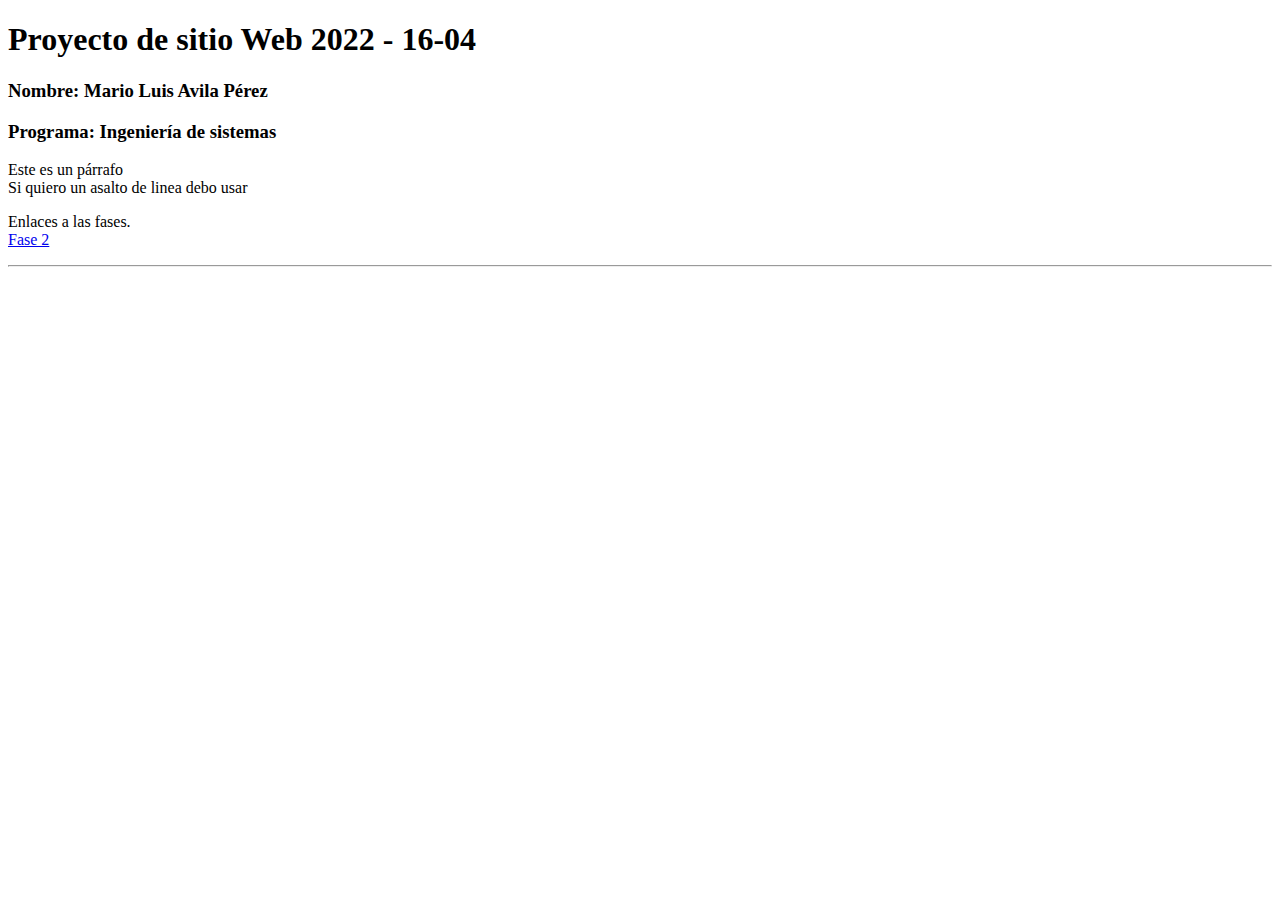
<file: index.html>
<!DOCTYPE html>
<html lang="en">

<head>
    <meta charset="UTF-8">
    <meta http-equiv="X-UA-Compatible" content="IE=edge">
    <meta name="viewport" content="width=device-width, initial-scale=1.0">
    <title>Proyecto Web</title>
</head>

<body>

    <h1>
        Proyecto de sitio Web 2022 - 16-04
    </h1>

    <h3> Nombre: Mario Luis Avila Pérez</h3>
    <h3>Programa: Ingeniería de sistemas</h3>

    <p> Este es un párrafo <br>
        Si quiero un asalto de linea debo usar <br>
    </p>


    <p> Enlaces a las fases. <br>
       
        <a href="fase2/design.html">Fase 2  </a>
    </p>
    <hr>

</body>

</html>
</file>
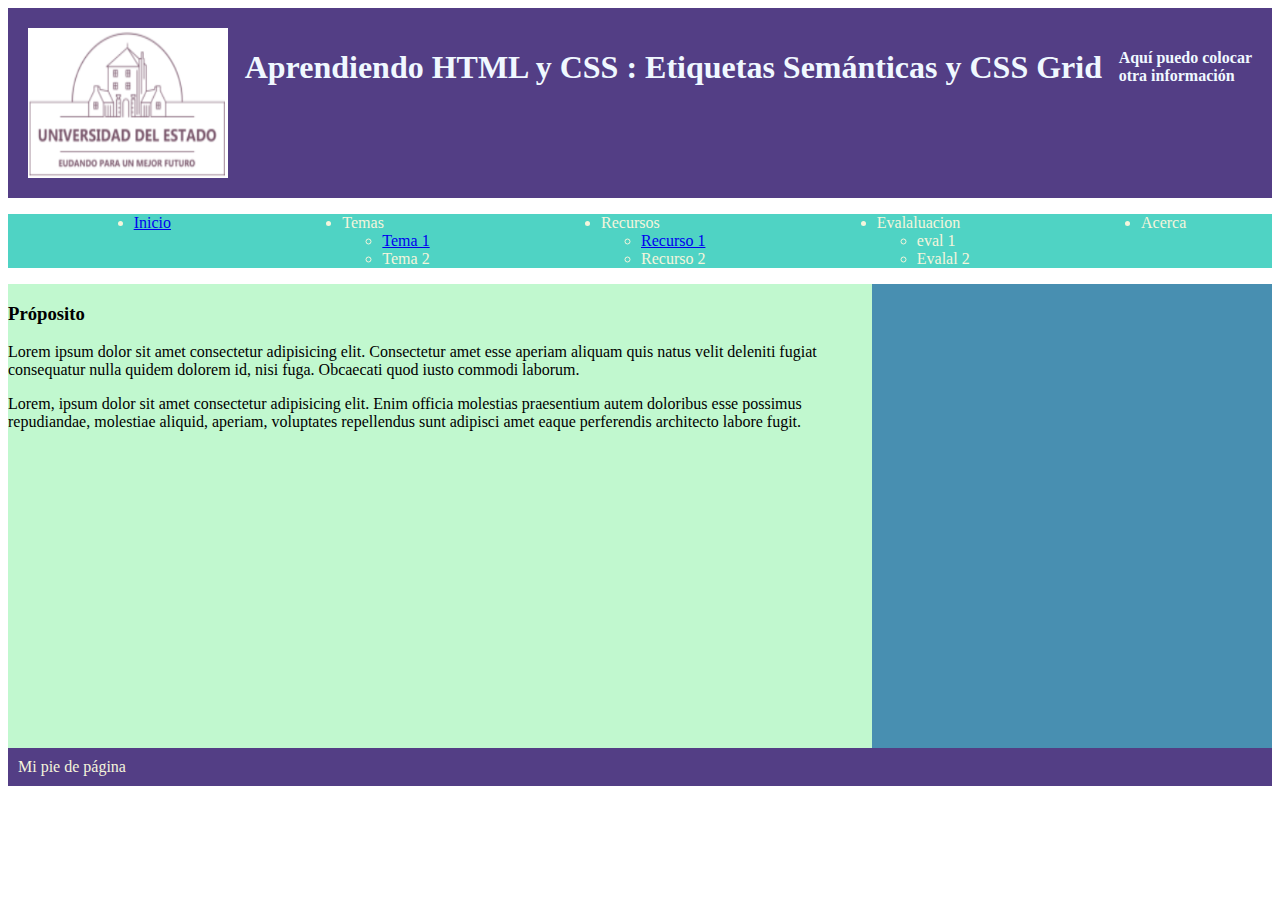
<file: fase3/index.html>
<!DOCTYPE html>
<html lang="en">
<head>
    <meta charset="UTF-8">
    <meta http-equiv="X-UA-Compatible" content="IE=edge">
    <meta name="viewport" content="width=device-width, initial-scale=1.0">
    <title>Document</title>
    <link rel="stylesheet" href="css/estilos.css">
</head>
<body>
    <header>
        <img src="img/logo.png" alt="Logo de sitio"  height="150px" width="200px">
        <h1> Aprendiendo  HTML y CSS : Etiquetas Semánticas y CSS Grid</h1>
        <div>
            <h4>Aquí puedo colocar <br> otra información</h4>
        </div>
        
    </header>
    <nav >
        <ul class="menu">
            <li> <a href="index.html">Inicio </a></li>
            <li>Temas
                <ul>
                    <li><a href="tema1.html"> Tema 1 </a></li>
                    <li>Tema 2</li>
                </ul>
            </li>
            <li>Recursos
                <ul>
                    <li> <a href="recurso.html"> Recurso 1 </a></li>
                    <li>Recurso 2</li>
                </ul>
            </li>
            <li>Evalaluacion
                <ul>
                    <li> eval 1</li>
                    <li> Evalal 2</li>
                </ul>
            </li>
            <li>Acerca</li>
        </ul>
    </nav>
    <section>
        <article>
            <h3>Próposito</h3>
        <p>
            Lorem ipsum dolor sit amet consectetur adipisicing elit. Consectetur amet esse aperiam aliquam quis natus velit deleniti fugiat consequatur nulla quidem dolorem id, nisi fuga. Obcaecati quod iusto commodi laborum.
        </p>
            <p>
                Lorem, ipsum dolor sit amet consectetur adipisicing elit. Enim officia molestias praesentium autem doloribus esse possimus repudiandae, molestiae aliquid, aperiam, voluptates repellendus sunt adipisci amet eaque perferendis architecto labore fugit.

                <br><br><br><br><br><br><br><br><br><br>
            </p>

        </article>
        <aside> 
            <iframe src="https://www.facebook.com/plugins/page.php?href=https%3A%2F%2Ffacebook.com%2FFCFSeleccionColPage%2F&tabs=timeline&width=340&height=500&small_header=false&adapt_container_width=true&hide_cover=false&show_facepile=true&appId" width="340" height="400" style="border:none;overflow:hidden" scrolling="no" frameborder="0" allowfullscreen="true" allow="autoplay; clipboard-write; encrypted-media; picture-in-picture; web-share"></iframe>


        </aside>
    </section>
    <footer>Mi pie de página</footer>
</body>
</html>
</file>
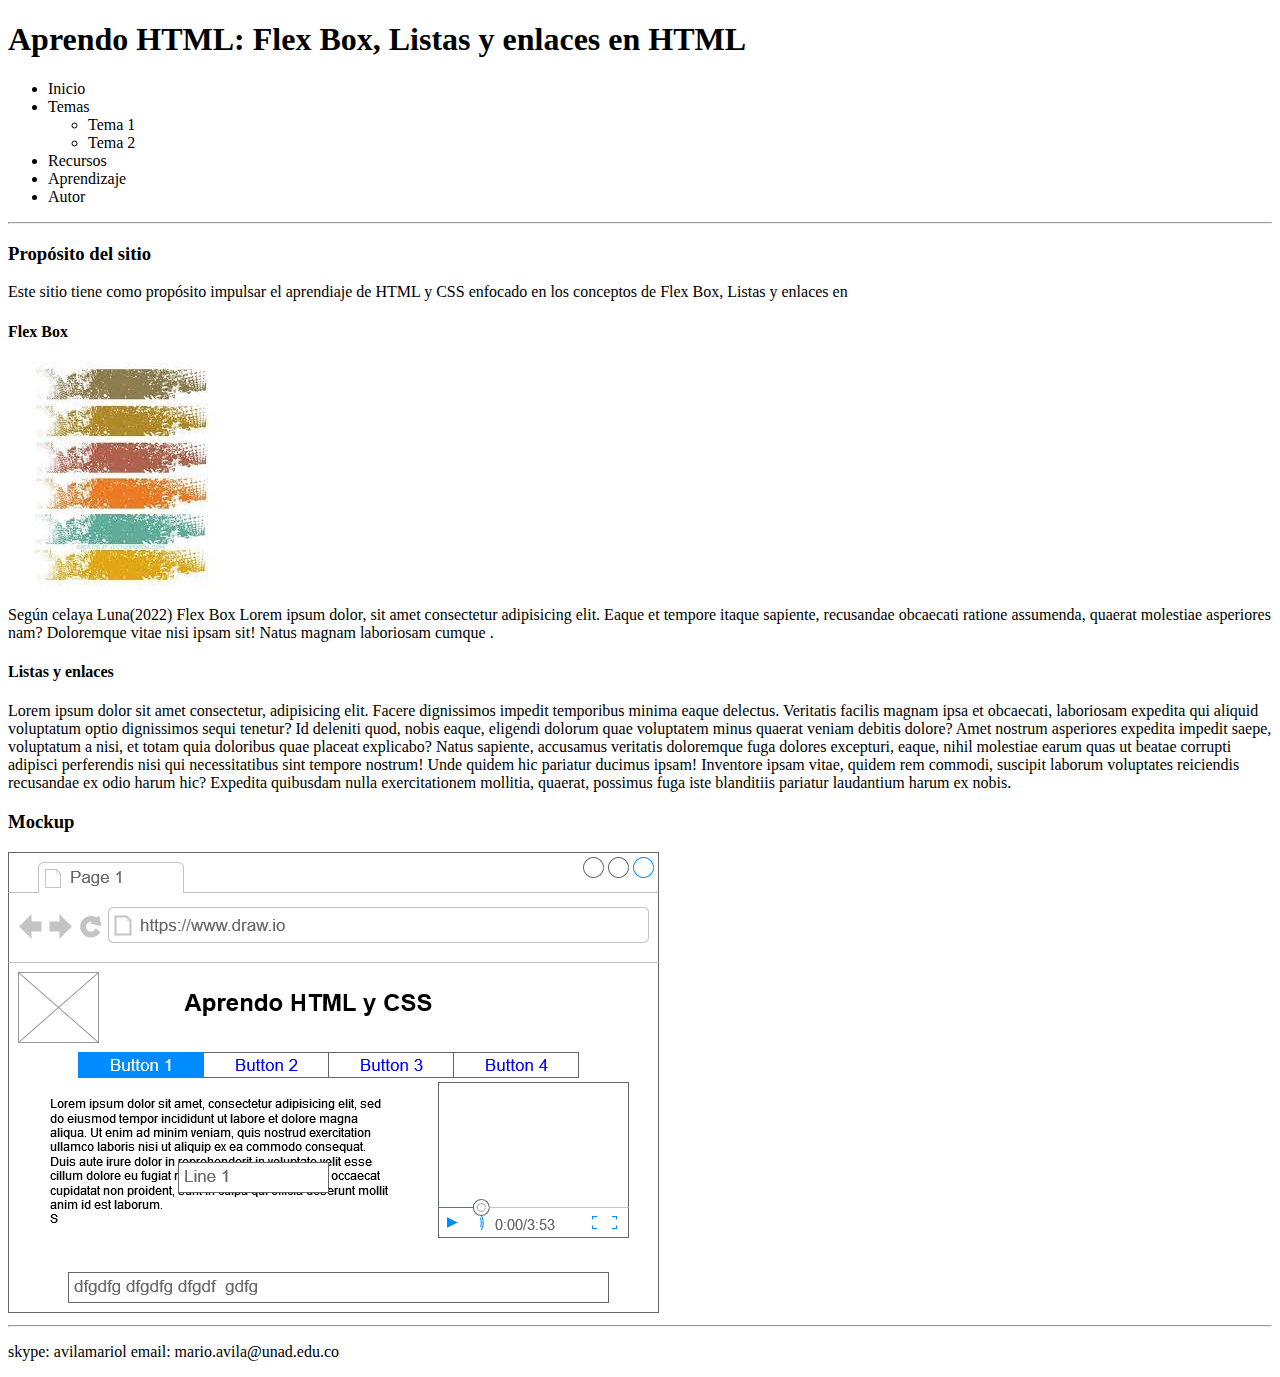
<file: fase2/design.html>
<!DOCTYPE html>
<html lang="en">
<head>
    <meta charset="UTF-8">
    <meta http-equiv="X-UA-Compatible" content="IE=edge">
    <meta name="viewport" content="width=device-width, initial-scale=1.0">
    <title>Fase 2</title>
</head>
<body>
    <header>
        <h1>
            Aprendo HTML: Flex Box, Listas y enlaces en
            HTML
        </h1>
    </header>
    <nav>
        <ul>
            <li>Inicio</li>
            <li>Temas
                <ul>
                    <li>Tema 1</li>
                    <li>Tema 2</li>
                </ul>
            </li>
            <li>Recursos</li>
            <li>Aprendizaje</li>
            <li>Autor</li>
        </ul>
    </nav>
    <hr>

    <section>
        <h3>Propósito del sitio</h3>
        <p>
            Este sitio tiene como propósito  impulsar el aprendiaje  de HTML y CSS
            enfocado  en los conceptos de  Flex Box, Listas y enlaces en
        </p>
        <article>
            <h4> Flex Box</h4>

            <img src="img/flex.jpg"  alt="Esta es una imagen que muestra flexbox">

            <p> Según celaya Luna(2022) Flex Box Lorem ipsum dolor, sit amet consectetur adipisicing elit. Eaque et tempore itaque sapiente, recusandae obcaecati ratione assumenda, quaerat molestiae asperiores nam? Doloremque vitae nisi ipsam sit! Natus magnam laboriosam cumque .</p>

        </article>

        <article>
            <h4> Listas y enlaces</h4>
            <p>
                Lorem ipsum dolor sit amet consectetur, adipisicing elit. Facere dignissimos impedit temporibus minima eaque delectus. Veritatis facilis magnam ipsa et obcaecati, laboriosam expedita qui aliquid voluptatum optio dignissimos sequi tenetur?
                Id deleniti quod, nobis eaque, eligendi dolorum quae voluptatem minus quaerat veniam debitis dolore? Amet nostrum asperiores expedita impedit saepe, voluptatum a nisi, et totam quia doloribus quae placeat explicabo?
                Natus sapiente, accusamus veritatis doloremque fuga dolores excepturi, eaque, nihil molestiae earum quas ut beatae corrupti adipisci perferendis nisi qui necessitatibus sint tempore nostrum! Unde quidem hic pariatur ducimus ipsam!
                Inventore ipsam vitae, quidem rem commodi, suscipit laborum voluptates reiciendis recusandae ex odio harum hic? Expedita quibusdam nulla exercitationem mollitia, quaerat, possimus fuga iste blanditiis pariatur laudantium harum ex nobis.
            </p>
        </article>
        <h3>Mockup</h3>
        <img src="img/mockup.png" alt="">
    </section>
    <hr>

    <footer>
        <p>
            skype: avilamariol
            email: mario.avila@unad.edu.co
        </p>
    </footer>
</body>
</html>
</file>
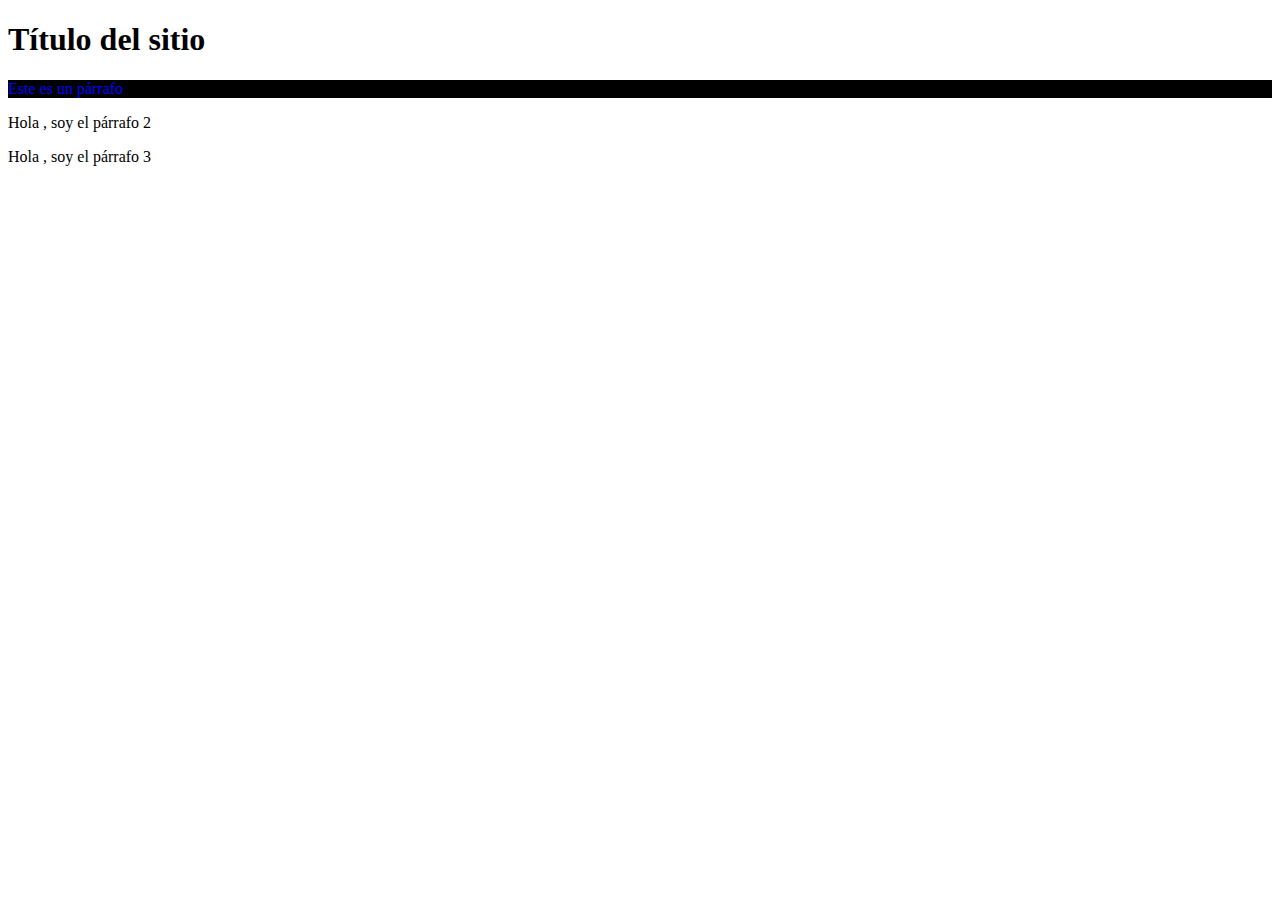
<file: fase2/prubas.html>
<!DOCTYPE html>
<html lang="en">

<head>
    <meta charset="UTF-8">
    <meta http-equiv="X-UA-Compatible" content="IE=edge">
    <meta name="viewport" content="width=device-width, initial-scale=1.0">
    <title>Document</title>
    <link rel="stylesheet" href="estilo.css">
</head>

<body>
    <h1> Título del sitio </h1>

    <p style="color:blue ; background-color: black;"> Este es un párrafo</p>

    <p> Hola , soy el párrafo 2</p>
    <p> Hola , soy el párrafo 3</p>

</body>

</html>
</file>
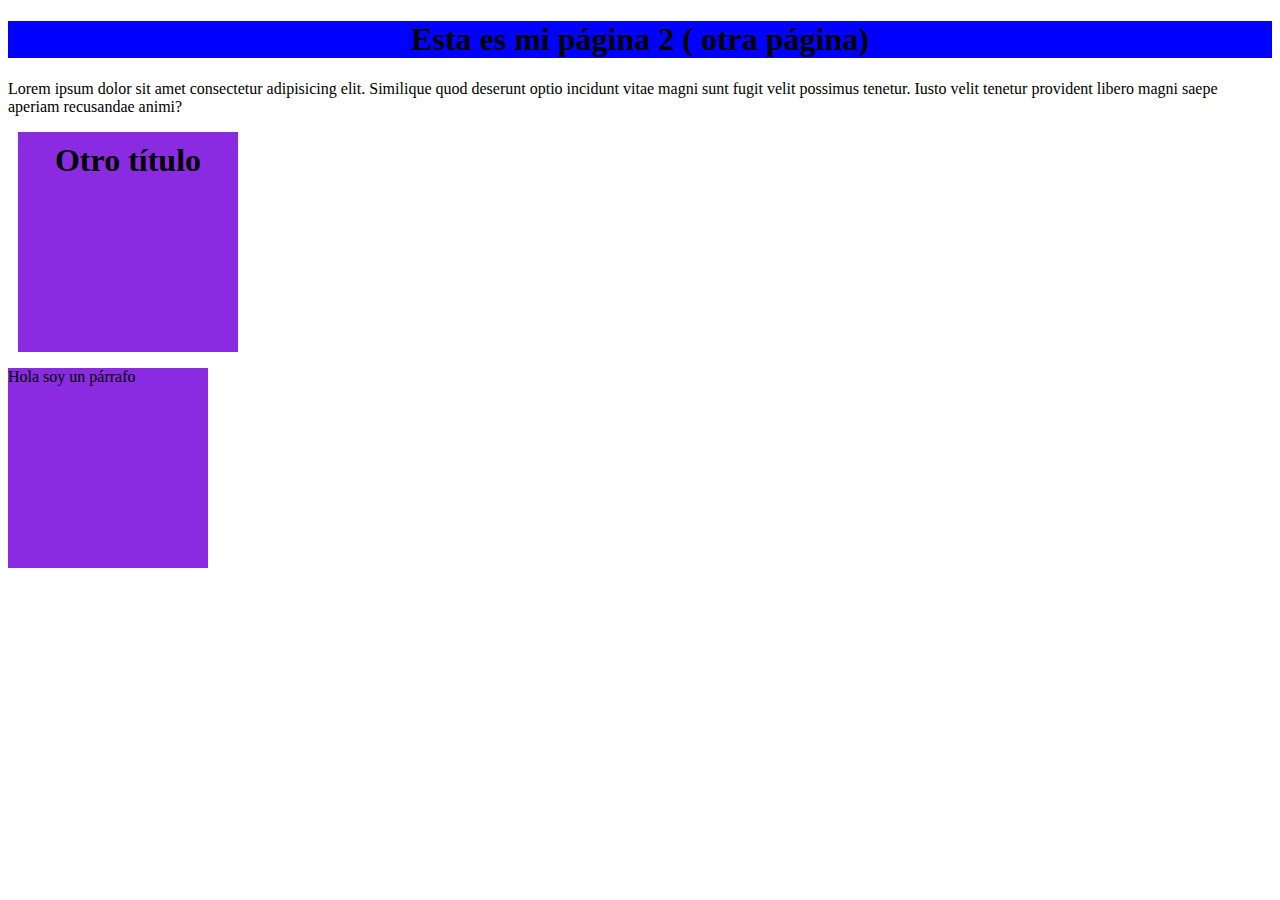
<file: fase2/prueba2.html>
<!DOCTYPE html>
<html lang="en">
<head>
    <meta charset="UTF-8">
    <meta http-equiv="X-UA-Compatible" content="IE=edge">
    <meta name="viewport" content="width=device-width, initial-scale=1.0">
    <title>Document</title>
    <link rel="stylesheet" href="estilo.css">
</head>
<body>
    <h1 id="titulo1"> Esta es mi página 2  ( otra página)</h1>

    <p>
        Lorem ipsum dolor sit amet consectetur adipisicing elit. Similique quod deserunt optio incidunt vitae magni sunt fugit velit possimus tenetur. Iusto velit tenetur provident libero magni saepe aperiam recusandae animi?
    </p>

    <h1 class="titulo2 centradito"> Otro título</h1>

    <p class="titulo2">
        Hola soy un párrafo
    </p>
</body>
</html>
</file>
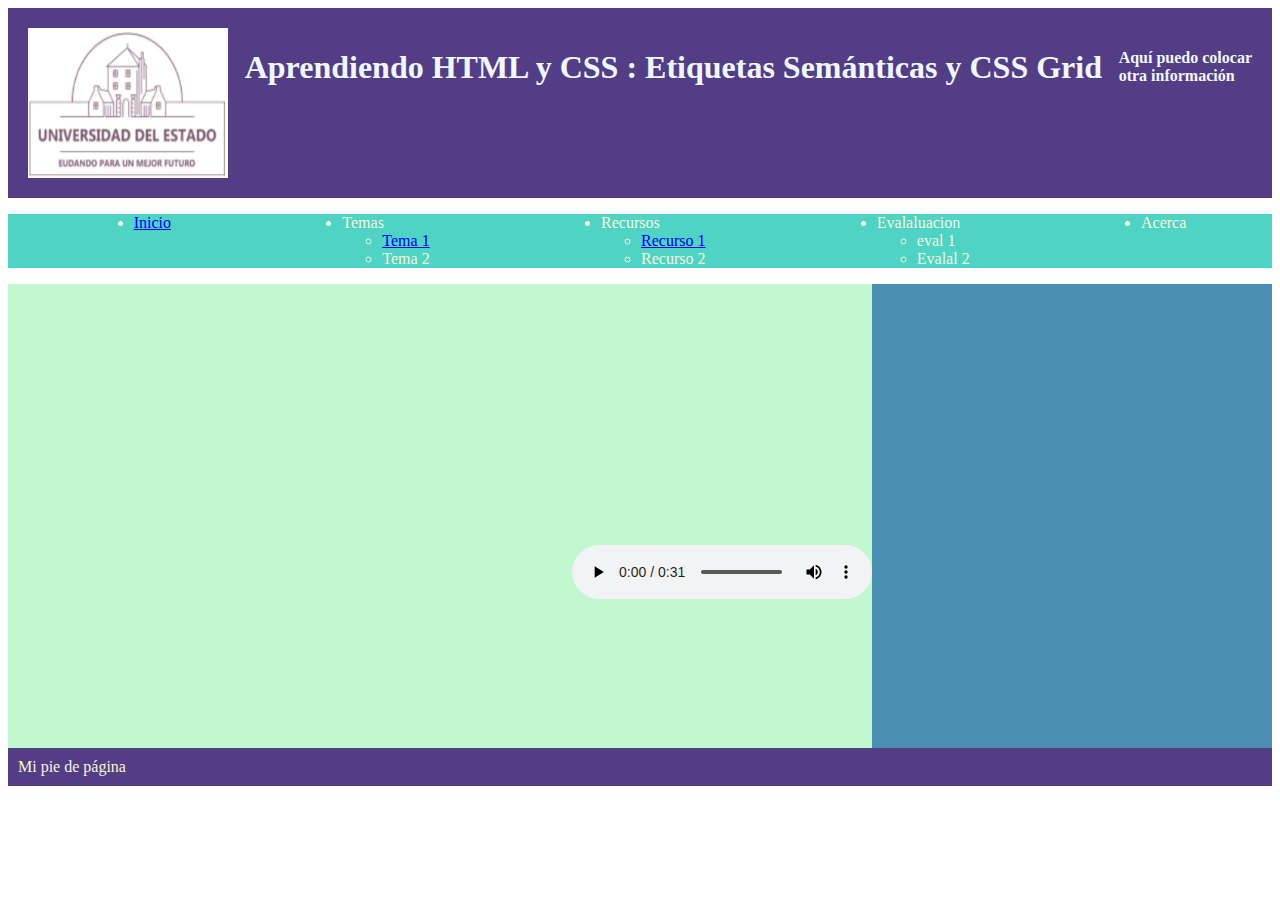
<file: fase3/recurso.html>
<!DOCTYPE html>
<html lang="en">
<head>
    <meta charset="UTF-8">
    <meta http-equiv="X-UA-Compatible" content="IE=edge">
    <meta name="viewport" content="width=device-width, initial-scale=1.0">
    <title>Document</title>
    <link rel="stylesheet" href="css/estilos.css">
</head>
<body>
    <header>
        <img src="img/logo.png" alt="Logo de sitio"  height="150px" width="200px">
        <h1> Aprendiendo  HTML y CSS : Etiquetas Semánticas y CSS Grid</h1>
        <div>
            <h4>Aquí puedo colocar <br> otra información</h4>
        </div>
        
    </header>
    <nav >
        <ul class="menu">
            <li> <a href="index.html">Inicio </a></li>
            <li>Temas
                <ul>
                    <li><a href="tema1.html"> Tema 1 </a></li>
                    <li>Tema 2</li>
                </ul>
            </li>
            <li>Recursos
                <ul>
                    <li> <a href="recurso.html"> Recurso 1 </a></li>
                    <li>Recurso 2</li>
                </ul>
            </li>
            <li>Evalaluacion
                <ul>
                    <li> eval 1</li>
                    <li> Evalal 2</li>
                </ul>
            </li>
            <li>Acerca</li>
        </ul>
    </nav>
    <section>
        <article>
            
            <iframe width="560" height="315" src="https://www.youtube.com/embed/QBOUSrMqlSQ" title="YouTube video player" frameborder="0" allow="accelerometer; autoplay; clipboard-write; encrypted-media; gyroscope; picture-in-picture" allowfullscreen></iframe>

            <audio controls autoplay>
                <source src="audios/audioTema1.m4a" type="audio/mp3">
            
              Su navegador no soprta  elementos de audio.
              </audio> 
        </article>
        <aside> 
            <iframe src="https://www.facebook.com/plugins/page.php?href=https%3A%2F%2Ffacebook.com%2FFCFSeleccionColPage%2F&tabs=timeline&width=340&height=500&small_header=false&adapt_container_width=true&hide_cover=false&show_facepile=true&appId" width="340" height="400" style="border:none;overflow:hidden" scrolling="no" frameborder="0" allowfullscreen="true" allow="autoplay; clipboard-write; encrypted-media; picture-in-picture; web-share"></iframe>


        </aside>
    </section>
    <footer>Mi pie de página</footer>
</body>
</html>
</file>
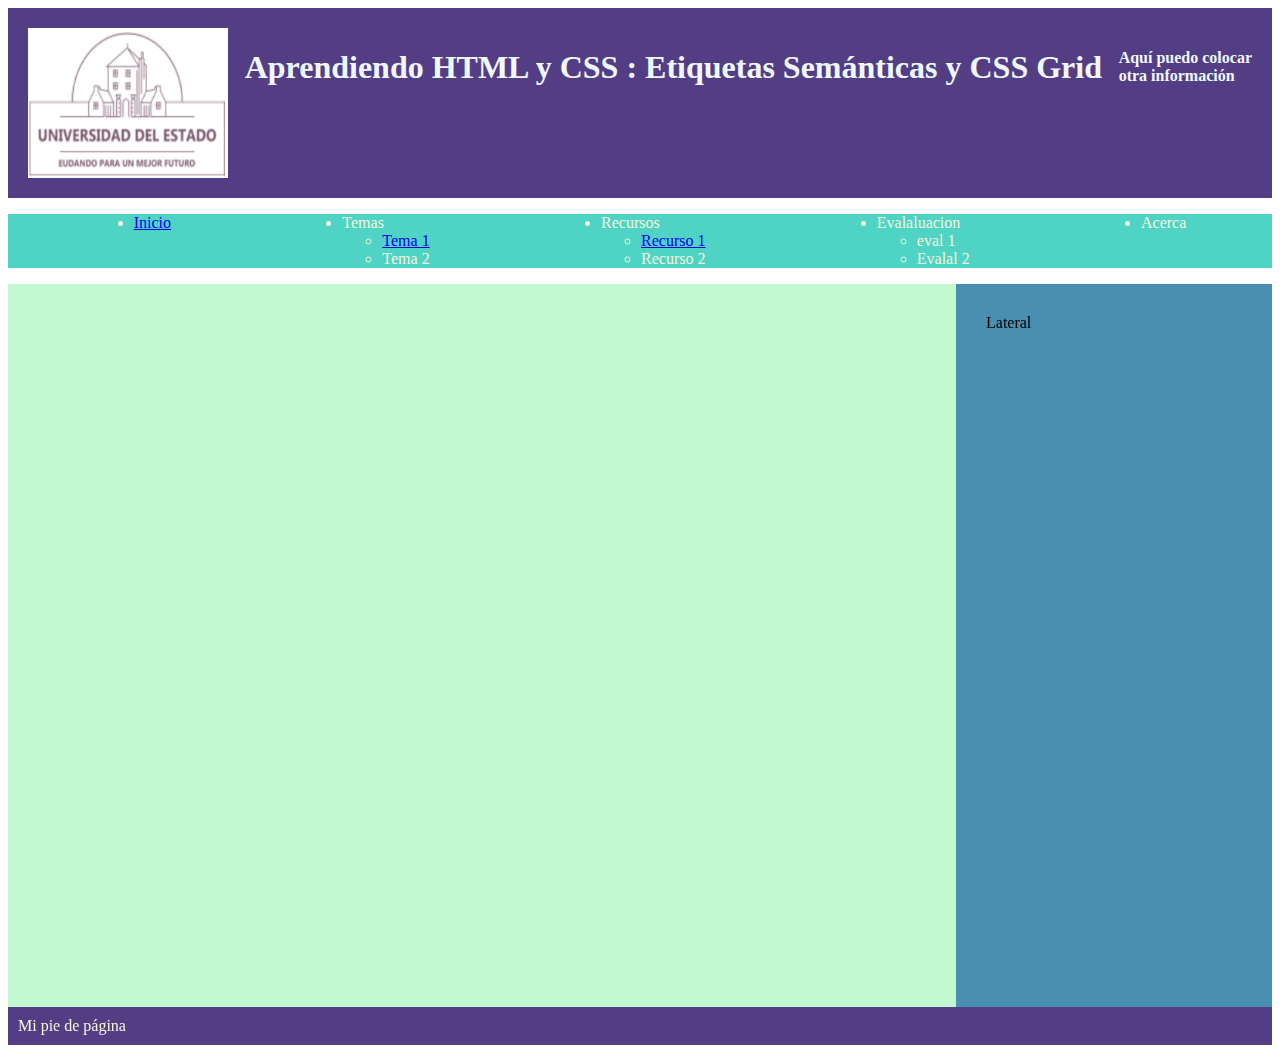
<file: fase3/tema1.html>
<!DOCTYPE html>
<html lang="en">
<head>
    <meta charset="UTF-8">
    <meta http-equiv="X-UA-Compatible" content="IE=edge">
    <meta name="viewport" content="width=device-width, initial-scale=1.0">
    <title>Document</title>
    <link rel="stylesheet" href="css/estilos.css">
</head>
<body>
    <header>
        <img src="img/logo.png" alt="Logo de sitio"  height="150px" width="200px">
        <h1> Aprendiendo  HTML y CSS : Etiquetas Semánticas y CSS Grid</h1>
        <div>
            <h4>Aquí puedo colocar <br> otra información</h4>
        </div>
        
    </header>
    <nav >
        <ul class="menu">
            <li> <a href="index.html">Inicio </a></li>
            <li>Temas
                <ul>
                    <li><a href="tema1.html"> Tema 1 </a></li>
                    <li>Tema 2</li>
                </ul>
            </li>
            <li>Recursos
                <ul>
                    <li> <a href="recurso.html"> Recurso 1 </a></li>
                    <li>Recurso 2</li>
                </ul>
            </li>
            <li>Evalaluacion
                <ul>
                    <li> eval 1</li>
                    <li> Evalal 2</li>
                </ul>
            </li>
            <li>Acerca</li>
        </ul>
    </nav>
    <section>
        <article>
            <iframe src="pdf/tema1.pdf" frameborder="0" width="100%" height="400"></iframe> 

            <iframe width="560" height="315" src="https://www.youtube.com/embed/abe1QaIlu5k" title="YouTube video player" frameborder="0" allow="accelerometer; autoplay; clipboard-write; encrypted-media; gyroscope; picture-in-picture" allowfullscreen></iframe>
            

        </article>
        <aside> Lateral</aside>
    </section>
    <footer>Mi pie de página</footer>
</body>
</html>
</file>
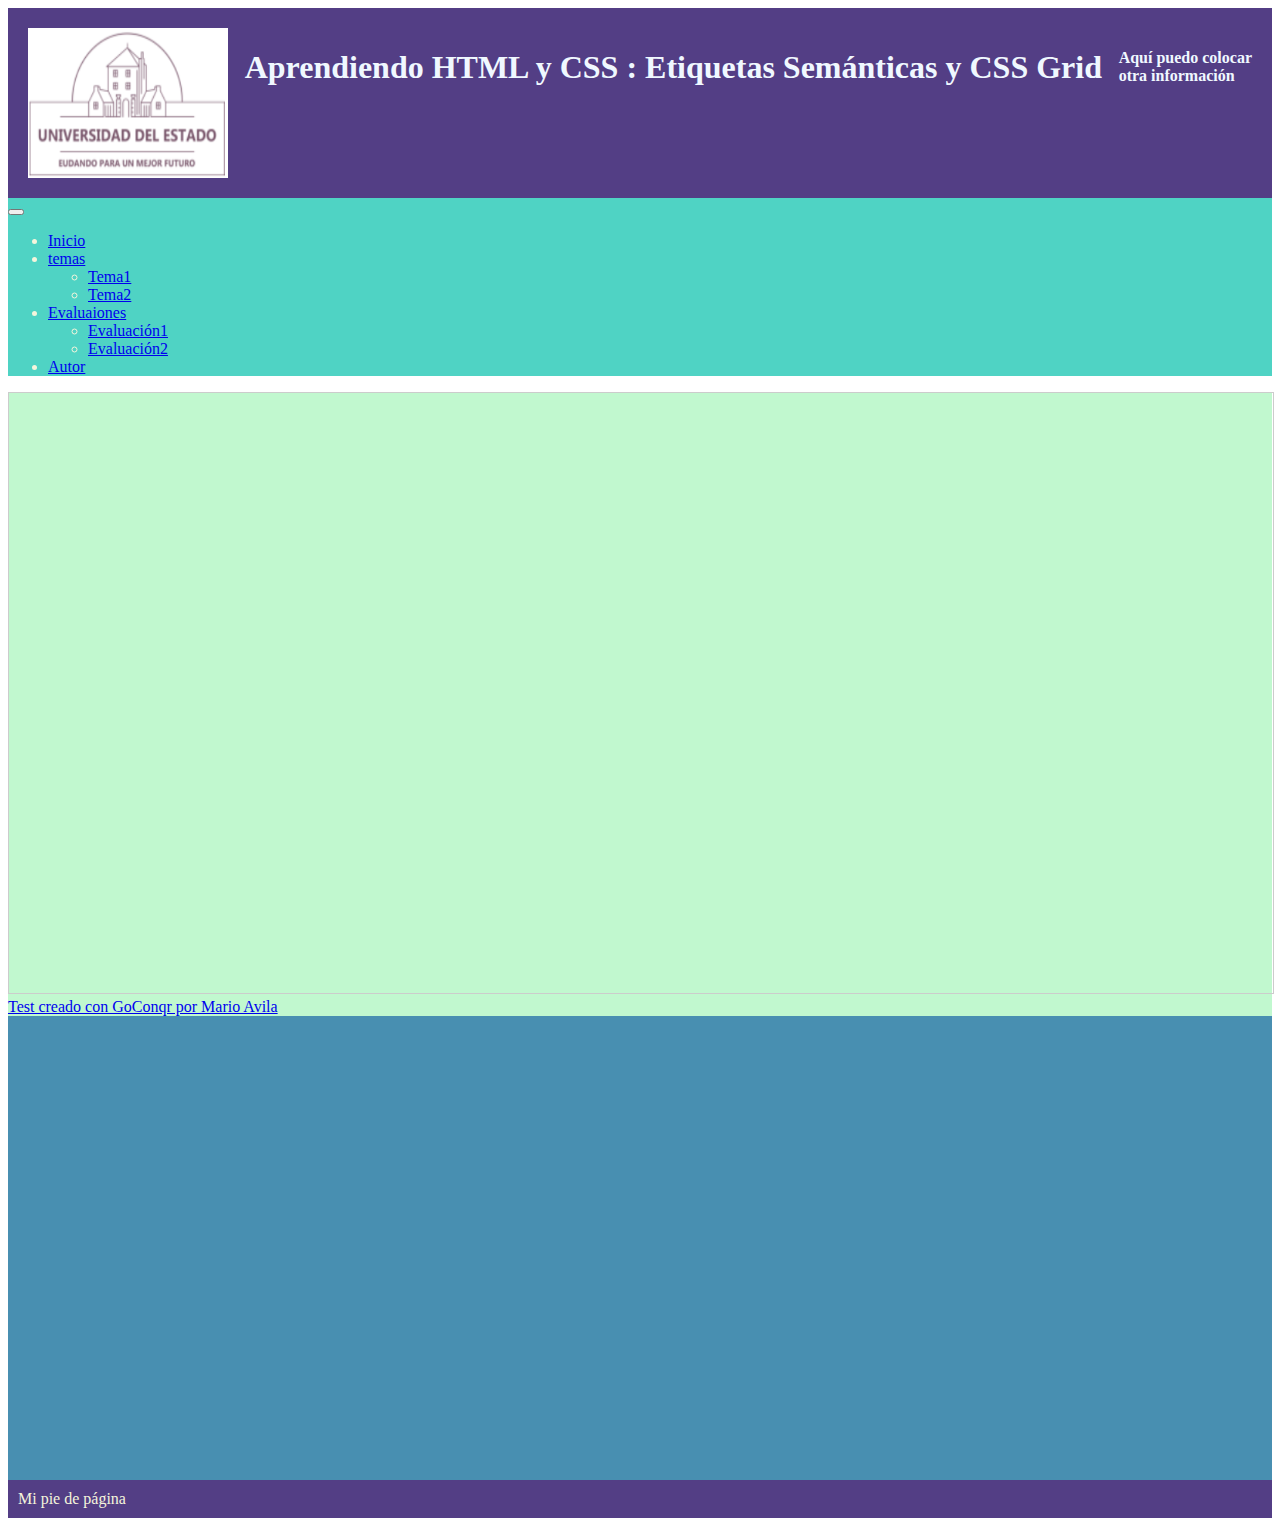
<file: fase4/evaluacion1.html>
<!DOCTYPE html>
<html lang="en">

<head>
    <meta charset="UTF-8">
    <meta http-equiv="X-UA-Compatible" content="IE=edge">
    <meta name="viewport" content="width=device-width, initial-scale=1.0">
    <title>Document</title>
    <link rel="stylesheet" href="css/estilos.css">
    <link href="https://cdn.jsdelivr.net/npm/bootstrap@5.2.2/dist/css/bootstrap.min.css" rel="stylesheet"
        integrity="sha384-Zenh87qX5JnK2Jl0vWa8Ck2rdkQ2Bzep5IDxbcnCeuOxjzrPF/et3URy9Bv1WTRi" crossorigin="anonymous">
</head>

<body>
    <header>
        <img src="img/logo.png" alt="Logo de sitio" height="150px" width="200px">
        <h1> Aprendiendo HTML y CSS : Etiquetas Semánticas y CSS Grid</h1>
        <div>
            <h4>Aquí puedo colocar <br> otra información</h4>
        </div>

    </header>

    <nav class="navbar navbar-expand-lg bg-light">
        <div class="container-fluid">

            <button class="navbar-toggler" type="button" data-bs-toggle="collapse" data-bs-target="#navbarNavDropdown"
                aria-controls="navbarNavDropdown" aria-expanded="false" aria-label="Toggle navigation">
                <span class="navbar-toggler-icon"></span>
            </button>
            <div class="collapse navbar-collapse" id="navbarNavDropdown">
                <ul class="navbar-nav">
                    <li class="nav-item">
                        <a class="nav-link active" aria-current="page" href="index.html">Inicio</a>
                    </li>



                    <li class="nav-item dropdown">
                        <a class="nav-link dropdown-toggle" href="#" role="button" data-bs-toggle="dropdown"
                            aria-expanded="false">
                            temas
                        </a>
                        <ul class="dropdown-menu">
                            <li><a class="dropdown-item" href="#">Tema1</a></li>
                            <li><a class="dropdown-item" href="#">Tema2 </a></li>

                        </ul>
                    </li>

                    <li class="nav-item dropdown">
                        <a class="nav-link dropdown-toggle" href="#" role="button" data-bs-toggle="dropdown"
                            aria-expanded="false">
                            Evaluaiones
                        </a>
                        <ul class="dropdown-menu">
                            <li><a class="dropdown-item" href="evaluacion1.html">Evaluación1</a></li>
                            <li><a class="dropdown-item" href="evaluacion2.html">Evaluación2 </a></li>

                        </ul>
                    </li>

                    <li class="nav-item">
                        <a class="nav-link" href="recurso.html">Autor</a>
                    </li>

                </ul>
            </div>
        </div>
    </nav>

    <div class="container-fluid">

        <section class="row">
            <article class="col-md-8">

                <iframe width='100%' height='600px' scrolling='yes'
                    src='https:&#x2F;&#x2F;www.goconqr.com&#x2F;es-ES&#x2F;p&#x2F;38122114-sin-titulo-quizzes?frame=true'
                    style='border: 1px solid #ccc' allowfullscreen webkitallowfullscreen mozallowfullscreen
                    oallowfullscreen msallowfullscreen></iframe><a
                    href='https:&#x2F;&#x2F;www.goconqr.com&#x2F;es&#x2F;tests'>Test creado con GoConqr por Mario
                    Avila</a>


            </article>
            <aside class="col-md-4">
                <iframe
                    src="https://www.facebook.com/plugins/page.php?href=https%3A%2F%2Ffacebook.com%2FFCFSeleccionColPage%2F&tabs=timeline&width=340&height=500&small_header=false&adapt_container_width=true&hide_cover=false&show_facepile=true&appId"
                    width="340" height="400" style="border:none;overflow:hidden" scrolling="no" frameborder="0"
                    allowfullscreen="true"
                    allow="autoplay; clipboard-write; encrypted-media; picture-in-picture; web-share"></iframe>


            </aside>
        </section>
    </div>



    <footer>Mi pie de página</footer>

   

    <script src="https://cdn.jsdelivr.net/npm/bootstrap@5.2.2/dist/js/bootstrap.bundle.min.js"
        integrity="sha384-OERcA2EqjJCMA+/3y+gxIOqMEjwtxJY7qPCqsdltbNJuaOe923+mo//f6V8Qbsw3"
        crossorigin="anonymous"></script>

</body>

</html>
</file>
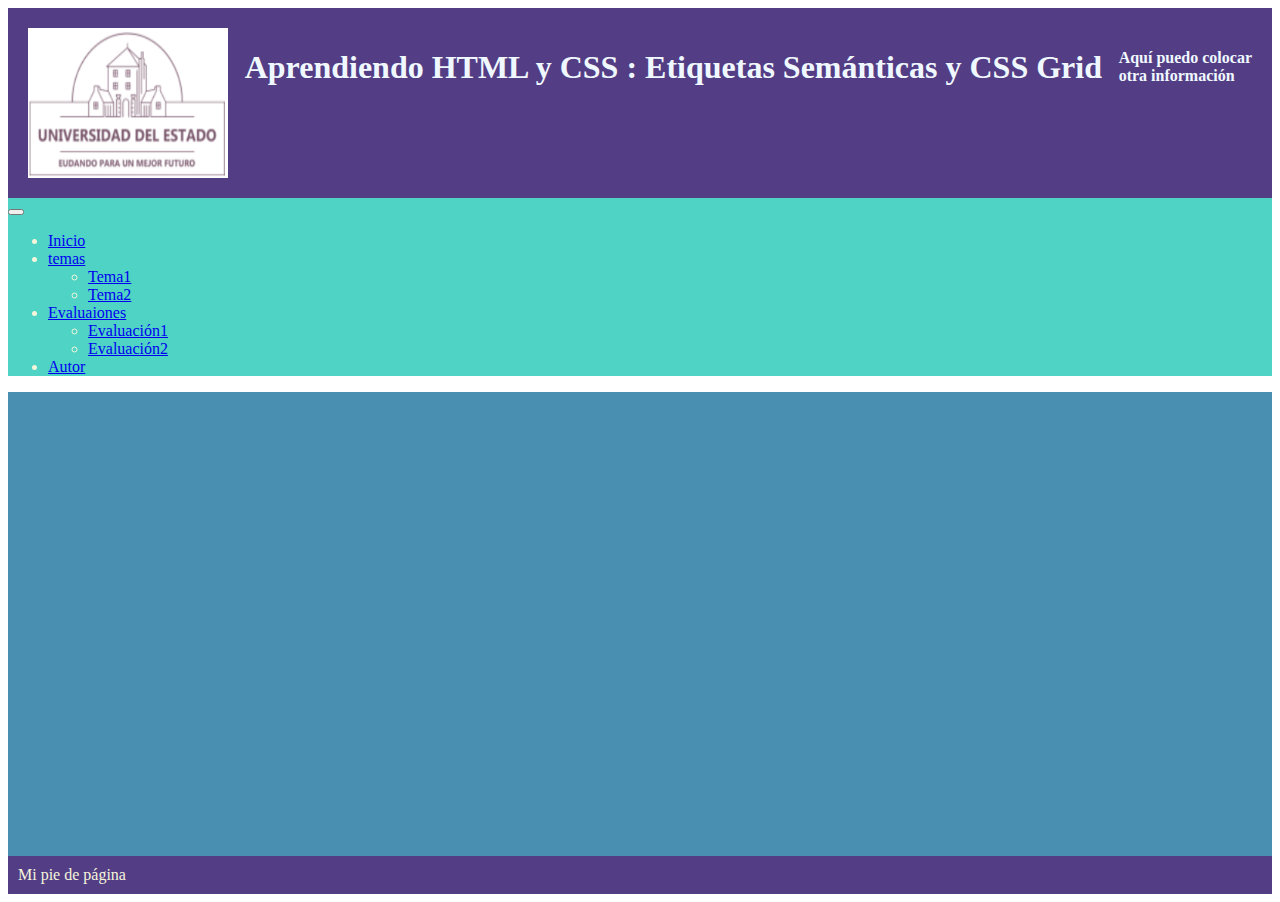
<file: fase4/evaluacion2.html>
<!DOCTYPE html>
<html lang="en">

<head>
    <meta charset="UTF-8">
    <meta http-equiv="X-UA-Compatible" content="IE=edge">
    <meta name="viewport" content="width=device-width, initial-scale=1.0">
    <title>Document</title>
    <link rel="stylesheet" href="css/estilos.css">
    <link href="https://cdn.jsdelivr.net/npm/bootstrap@5.2.2/dist/css/bootstrap.min.css" rel="stylesheet"
        integrity="sha384-Zenh87qX5JnK2Jl0vWa8Ck2rdkQ2Bzep5IDxbcnCeuOxjzrPF/et3URy9Bv1WTRi" crossorigin="anonymous">
</head>

<body>
    <header>
        <img src="img/logo.png" alt="Logo de sitio" height="150px" width="200px">
        <h1> Aprendiendo HTML y CSS : Etiquetas Semánticas y CSS Grid</h1>
        <div>
            <h4>Aquí puedo colocar <br> otra información</h4>
        </div>

    </header>

    <nav class="navbar navbar-expand-lg bg-light">
        <div class="container-fluid">

            <button class="navbar-toggler" type="button" data-bs-toggle="collapse" data-bs-target="#navbarNavDropdown"
                aria-controls="navbarNavDropdown" aria-expanded="false" aria-label="Toggle navigation">
                <span class="navbar-toggler-icon"></span>
            </button>
            <div class="collapse navbar-collapse" id="navbarNavDropdown">
                <ul class="navbar-nav">
                    <li class="nav-item">
                        <a class="nav-link active" aria-current="page" href="index.html">Inicio</a>
                    </li>



                    <li class="nav-item dropdown">
                        <a class="nav-link dropdown-toggle" href="#" role="button" data-bs-toggle="dropdown"
                            aria-expanded="false">
                            temas
                        </a>
                        <ul class="dropdown-menu">
                            <li><a class="dropdown-item" href="#">Tema1</a></li>
                            <li><a class="dropdown-item" href="#">Tema2 </a></li>

                        </ul>
                    </li>

                    <li class="nav-item dropdown">
                        <a class="nav-link dropdown-toggle" href="#" role="button" data-bs-toggle="dropdown"
                            aria-expanded="false">
                            Evaluaiones
                        </a>
                        <ul class="dropdown-menu">
                            <li><a class="dropdown-item" href="evaluacion1.html">Evaluación1</a></li>
                            <li><a class="dropdown-item" href="evaluacion2.html">Evaluación2 </a></li>

                        </ul>
                    </li>

                    <li class="nav-item">
                        <a class="nav-link" href="recurso.html">Autor</a>
                    </li>

                </ul>
            </div>
        </div>
    </nav>

    <div class="container-fluid">

        <section class="row">
            <article class="col-8">

              
            </article>
            <aside class="col-4">
                <iframe
                    src="https://www.facebook.com/plugins/page.php?href=https%3A%2F%2Ffacebook.com%2FFCFSeleccionColPage%2F&tabs=timeline&width=340&height=500&small_header=false&adapt_container_width=true&hide_cover=false&show_facepile=true&appId"
                    width="340" height="400" style="border:none;overflow:hidden" scrolling="no" frameborder="0"
                    allowfullscreen="true"
                    allow="autoplay; clipboard-write; encrypted-media; picture-in-picture; web-share"></iframe>


            </aside>
        </section>
    </div>



    <footer>Mi pie de página</footer>

   

    <script src="https://cdn.jsdelivr.net/npm/bootstrap@5.2.2/dist/js/bootstrap.bundle.min.js"
        integrity="sha384-OERcA2EqjJCMA+/3y+gxIOqMEjwtxJY7qPCqsdltbNJuaOe923+mo//f6V8Qbsw3"
        crossorigin="anonymous"></script>

</body>

</html>
</file>
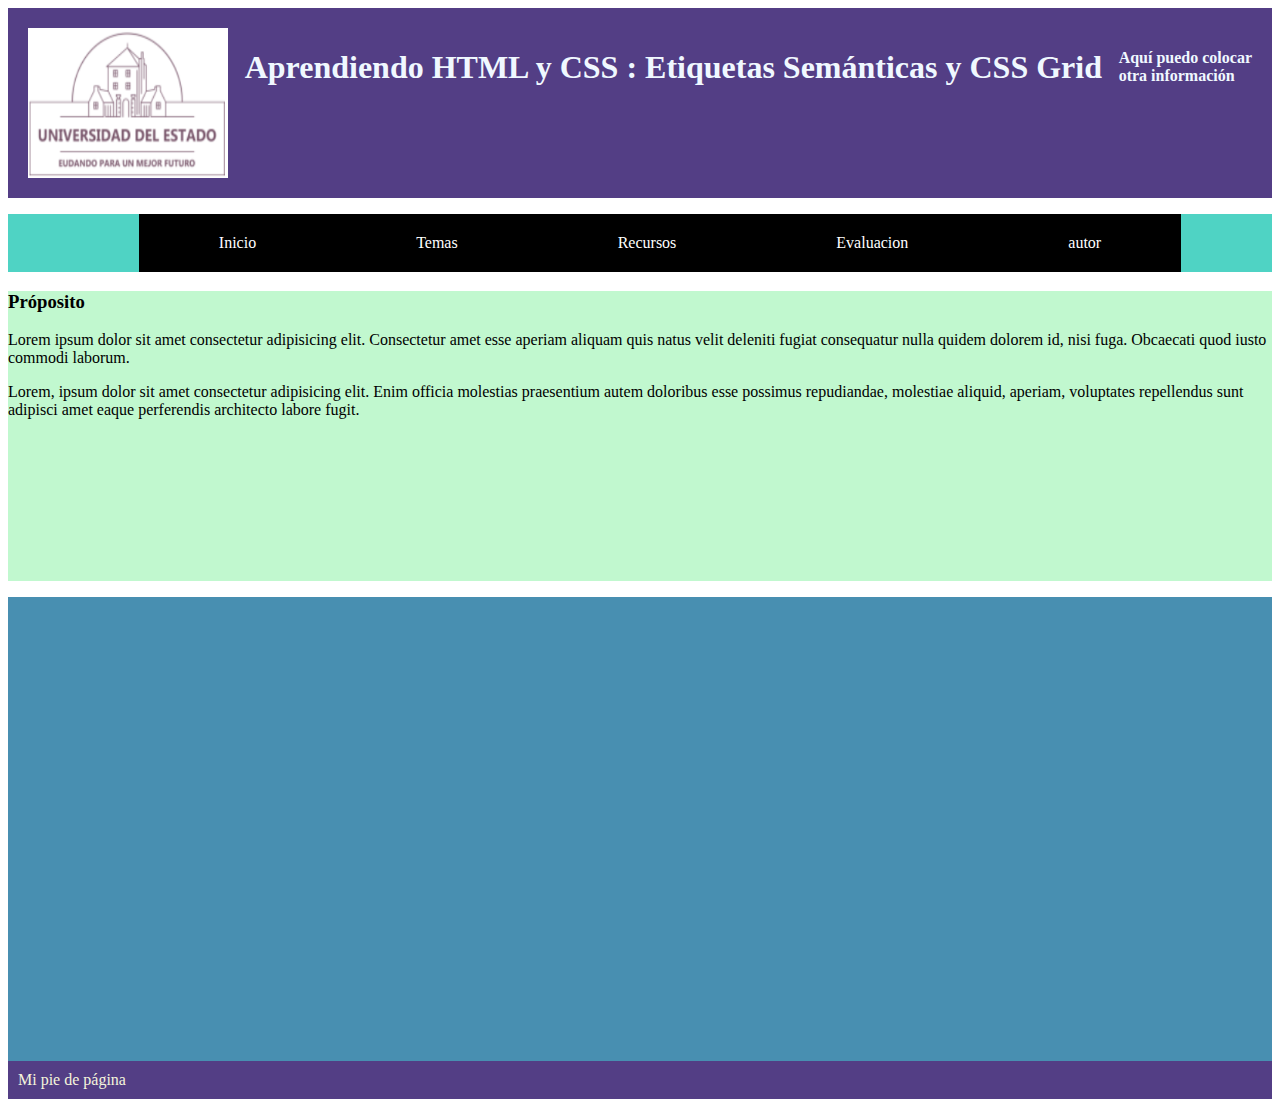
<file: fase4/menu.html>
<!DOCTYPE html>
<html lang="en">

<head>
    <meta charset="UTF-8">
    <meta http-equiv="X-UA-Compatible" content="IE=edge">
    <meta name="viewport" content="width=device-width, initial-scale=1.0">
    <title>Document</title>
    <link rel="stylesheet" href="css/estilos.css">
</head>

<body>
    <header>
        <img src="img/logo.png" alt="Logo de sitio" height="150px" width="200px">
        <h1> Aprendiendo HTML y CSS : Etiquetas Semánticas y CSS Grid</h1>
        <div>
            <h4>Aquí puedo colocar <br> otra información</h4>
        </div>

    </header>
    <nav>
        <ul class="menu">
            <li> <a href="index.html">   Inicio </a></li>
            <li><a href="#"> Temas</a>
                <ul>
                    <li><a href="tema1.html"> Tema 1 </a></li>
                    <li><a href="#"> Tema 1 </a></li>
                </ul>
            </li>
            <li><a href="#"> Recursos </a>
                <ul>
                    <li> <a href="recurso.html"> Recurso 1 </a></li>
                    <li><a href="#"> Recurso 2 </a></li>
                </ul>
            </li>
            <li><a href="#"> Evaluacion </a>
                <ul>
                    <li><a href="#"> Evaluación 1 </a></li>
                    <li><a href="#"> Evaluacion 2 </a></li>
                </ul>
            </li>
            <li><a href="#"> autor</a></li>
        </ul>
    </nav>
    <section>
        <article>
            <h3>Próposito</h3>
            <p>
                Lorem ipsum dolor sit amet consectetur adipisicing elit. Consectetur amet esse aperiam aliquam quis
                natus velit deleniti fugiat consequatur nulla quidem dolorem id, nisi fuga. Obcaecati quod iusto commodi
                laborum.
            </p>
            <p>
                Lorem, ipsum dolor sit amet consectetur adipisicing elit. Enim officia molestias praesentium autem
                doloribus esse possimus repudiandae, molestiae aliquid, aperiam, voluptates repellendus sunt adipisci
                amet eaque perferendis architecto labore fugit.

                <br><br><br><br><br><br><br><br><br><br>
            </p>

        </article>
        <aside>
            <iframe
                src="https://www.facebook.com/plugins/page.php?href=https%3A%2F%2Ffacebook.com%2FFCFSeleccionColPage%2F&tabs=timeline&width=340&height=500&small_header=false&adapt_container_width=true&hide_cover=false&show_facepile=true&appId"
                width="340" height="400" style="border:none;overflow:hidden" scrolling="no" frameborder="0"
                allowfullscreen="true"
                allow="autoplay; clipboard-write; encrypted-media; picture-in-picture; web-share"></iframe>


        </aside>
    </section>
    <footer>Mi pie de página</footer>
</body>

</html>
</file>
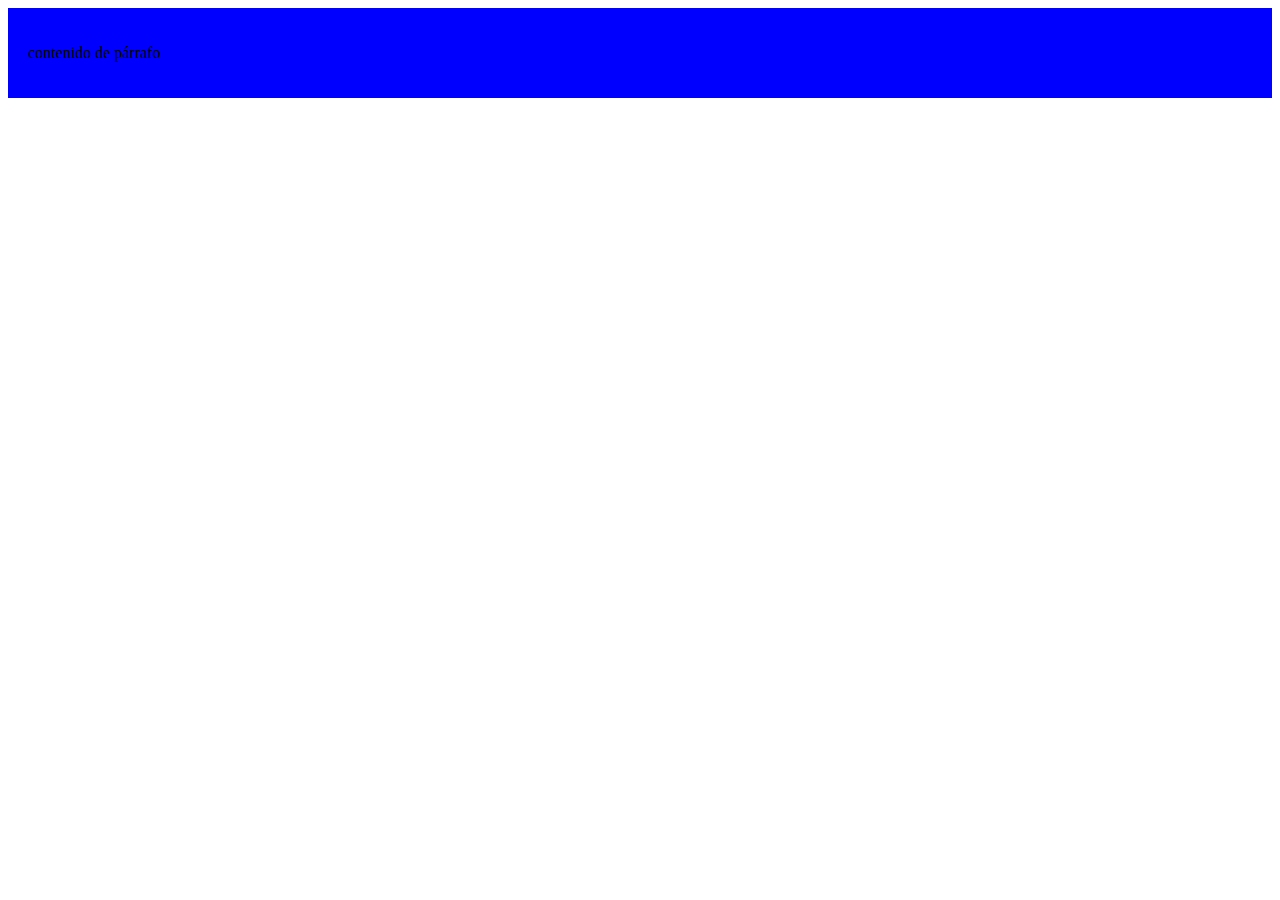
<file: fase4/prueba.html>
<!DOCTYPE html>
<html lang="en">
<head>
    <meta charset="UTF-8">
    <meta http-equiv="X-UA-Compatible" content="IE=edge">
    <meta name="viewport" content="width=device-width, initial-scale=1.0">
    <title>Document</title>
    <style>

        div{
            background-color: blue;
            padding: 20px;
        }

        @media screen and (max-width: 600px){
          div {
            background-color: green;
          }
            
        }


    </style>
</head>
<body>
    <div>
        <p>contenido de párrafo</p>
    </div>
    
</body>
</html>
</file>
<file: fase3/css/estilos.css>
header{
    display: flex;
    flex-direction: row;
    justify-content: space-between;
    background-color: #533E85;
    padding: 20px;
    color: aliceblue;
}
nav{
    background-color: #4FD3C4;
    color: beige;
}
section{
    display: grid;
    grid-template-columns: 1fr 1fr 1fr 1fr;
    
}
article{
    background-color: #C1F8CF;
    grid-column:1/4 ;

}
aside{
    background-color: #488FB1;
    padding: 30px;
    grid-column:4/5 ;
}
footer{
    background-color: #533E85;
    color: beige;
    padding: 10px;
}

.menu{
    display: flex;
    flex-direction: row;
    justify-content: space-around;
}
</file>
<file: fase2/estilo.css>
#titulo1 {
    background-color: blue;
    color: black;
    text-align: center;
}

.titulo2 {
    background-color: blueviolet;
    height: 200px;
    width: 200px;
}

.centradito{
    text-align: center;
    margin: 10px;
    padding: 10px;
}

p{
    /* color: red;
     font-size:20px ; */
}
</file>
<file: fase4/css/estilos.css>
header {
    display: flex;
    flex-direction: row;
    justify-content: space-between;
    background-color: #533E85;
    padding: 20px;
    color: aliceblue;
}

nav {
    background-color: #4FD3C4;
    color: beige;
}

section2 {
    display: grid;
    grid-template-columns: 1fr 1fr 1fr 1fr;

}

article {
    background-color: #C1F8CF;
    grid-column: 1/4;

}

aside {
    background-color: #488FB1;
    padding: 30px;
    grid-column: 4/5;
}

footer {
    background-color: #533E85;
    color: beige;
    padding: 10px;
}


.menu {
    pad: 0px 20px;
    text-align: center;
    display: flex;
    flex-direction: row;
    justify-content: center;
    flex-wrap: wrap;
    align-items: flex-start;
}


.menu>li {
    float:left;
    list-style: none;
    background-color: aqua;
}

.menu li a{
    background-color: black;
    color: white;
    text-decoration: none;
    padding:20px 80px;
    display:block; 
}

.menu li a:hover{
    background-color: chocolate;
}

.menu li ul{
    display:none;
    margin-left: auto;
    margin-right:auto ;
    position: absolute;
    min-width: 140px;
}

.menu li:hover > ul{
    display: block;
}





@media screen and (max-width:600px) {

    header{
        flex-direction: column;
    }
    aside{
        display: none;
    }

}
</file>
